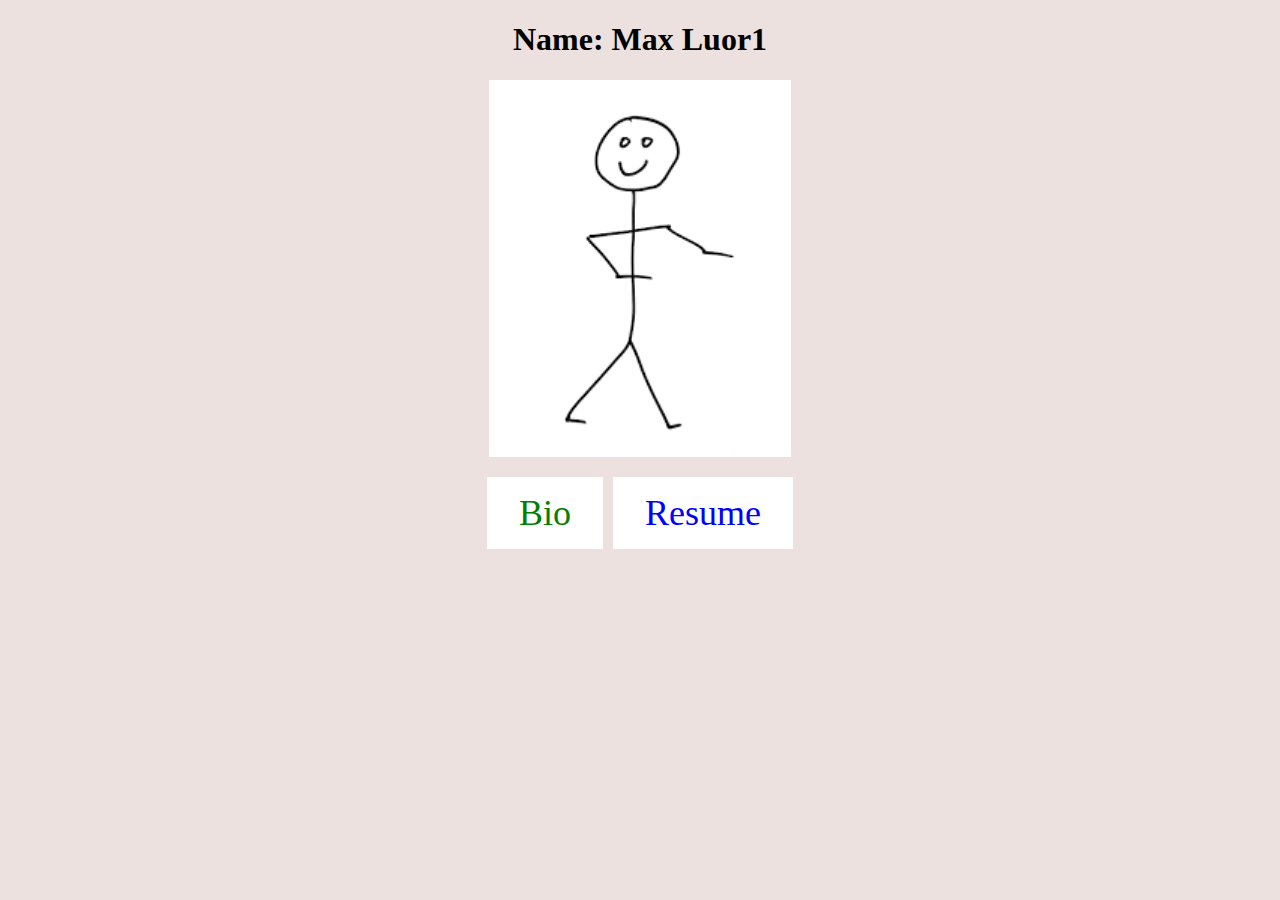
<file: index.html>
<!DOCTYPE html>
<html>
	<head>
		<title>Home</title>
		<link rel = "stylesheet" href = "index.css"/>
		<meta name = "author" content = "Max Luo">
		<meta charset="UTF-8">
	</head>
	<body>
		<h1>Name: Max Luor1</h1>
		<img class = "disp" src = "myprofile.png" alt = "Totally my actual face" height = "377" width = "302">

		<p>
			<a class = "button one" href="../bio.html">Bio</a>
			<a class = "button two" href="../resume.html">Resume</a>
		</p>
	</body>
</html>
</file>
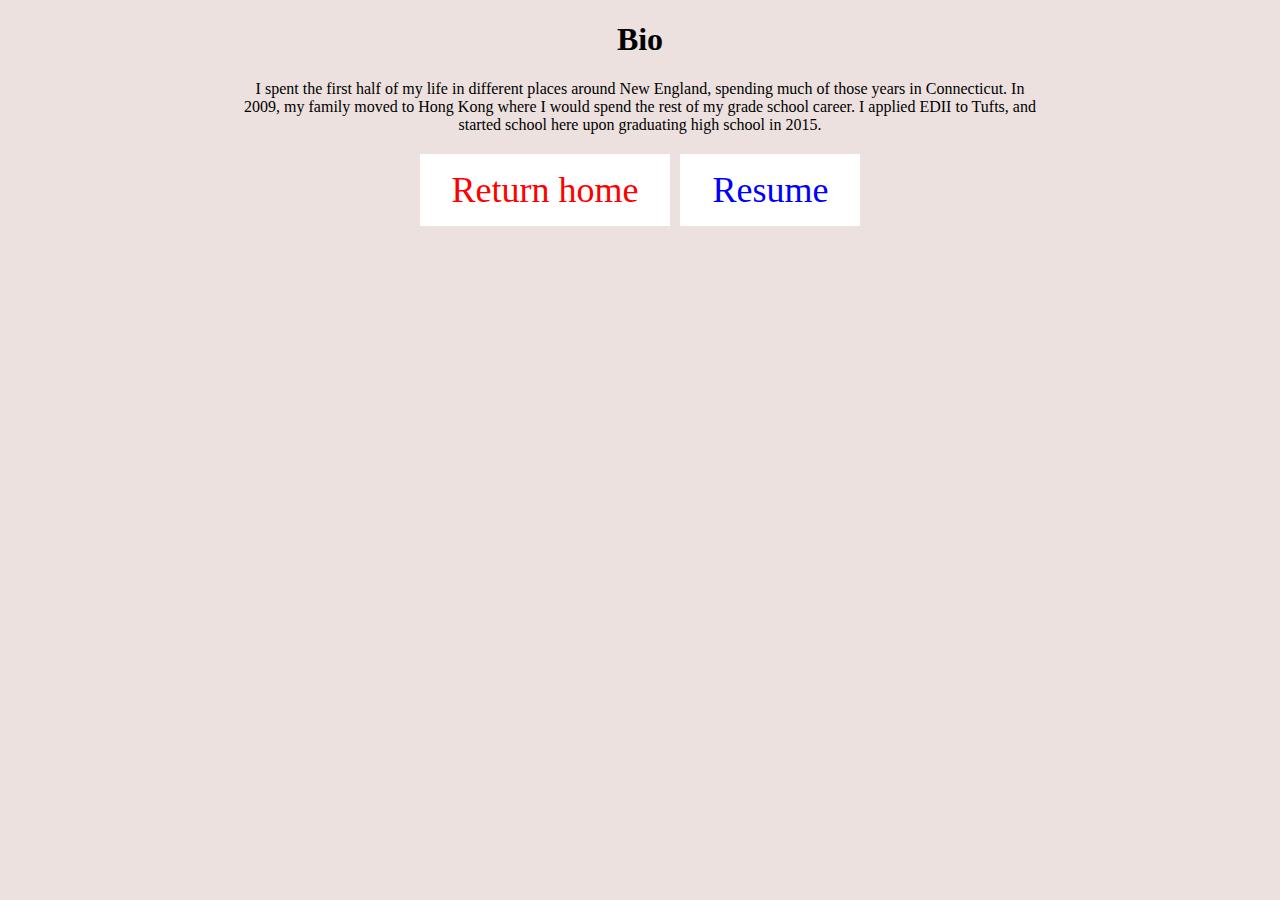
<file: bio.html>
<!DOCTYPE html>
<html>
	<head>
		<title>Bio</title>
		<link rel = "stylesheet" href = "bio.css"/>
		<meta name = "author" content = "Max Luo">
		<meta charset="UTF-8">
	</head>
	<body>
		<h1>Bio</h1>
		<p class = "textblock">
			I spent the first half of my life in different places around New England, spending much of those years in Connecticut. In 2009, my family moved to Hong Kong where I would spend the rest of my grade school career.
			I applied EDII to Tufts, and started school here upon graduating high school in 2015.
		</p>
		<p>
			<a class = "button one" href="../index.html">Return home</a>
			<a class = "button two" href="../resume.html">Resume</a>
		</p>
	</body>
</html>
</file>
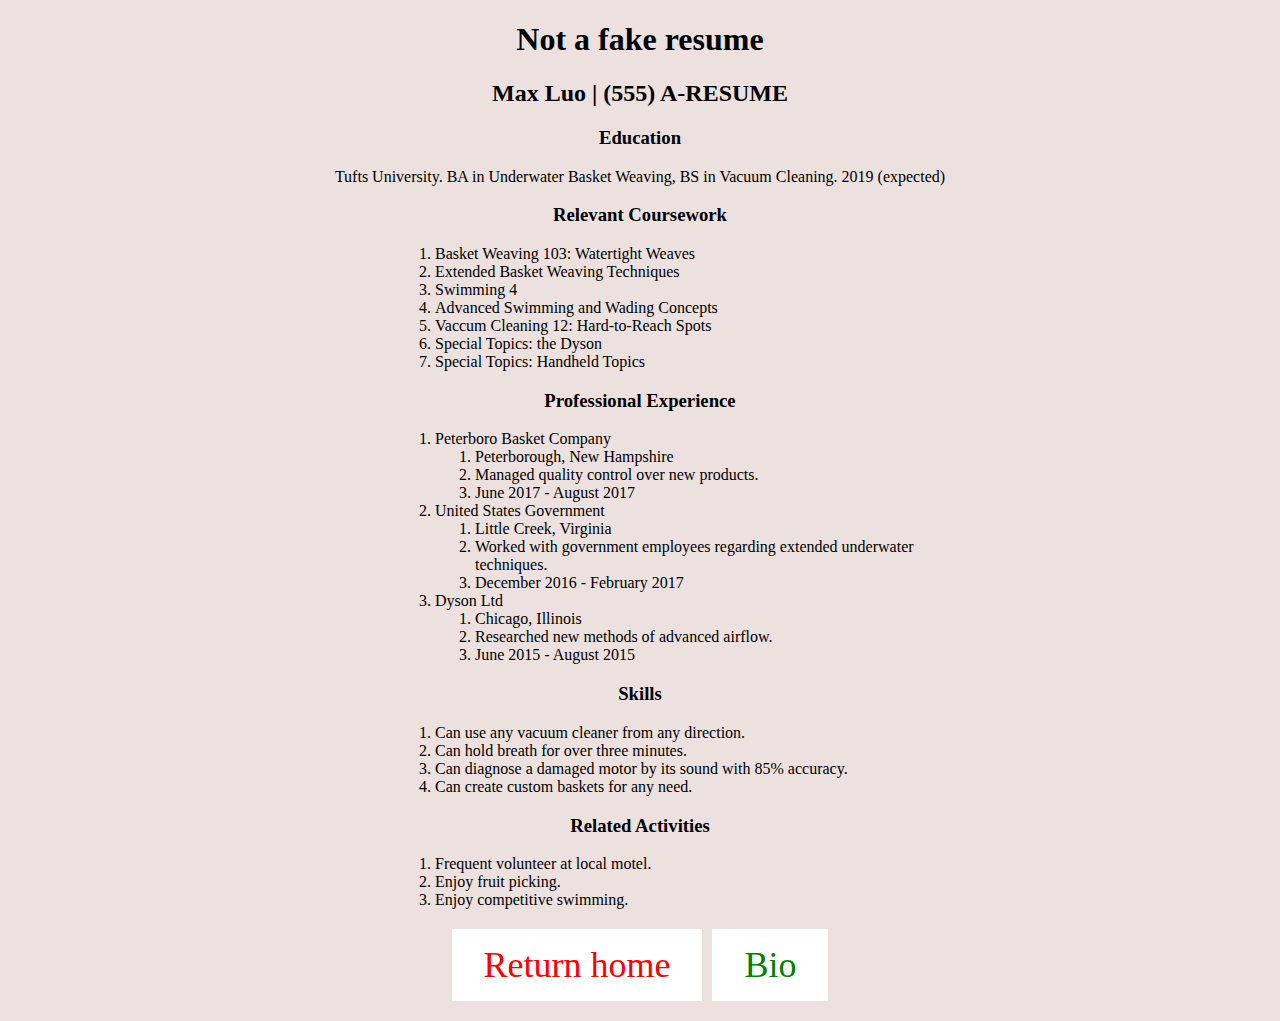
<file: resume.html>
<!DOCTYPE html>
<html>
	<head>
		<title>Resume</title>
		<link rel = "stylesheet" href = "resume.css"/>
		<meta name = "author" content = "Max Luo">
		<meta charset="UTF-8">
	</head>
  
	<body>
		<h1>Not a fake resume</h1>
		<h2>Max Luo | (555) A-RESUME</h2>
		
		<h3>Education</h3>
		<p>Tufts University. BA in Underwater Basket Weaving, BS in Vacuum Cleaning. 2019 (expected)</p>
		
		<h3>Relevant Coursework</h3>
		<div><ul>
			<li>Basket Weaving 103: Watertight Weaves</li>
			<li>Extended Basket Weaving Techniques</li>
			<li>Swimming 4</li>
			<li>Advanced Swimming and Wading Concepts</li>
			<li>Vaccum Cleaning 12: Hard-to-Reach Spots</li>
			<li>Special Topics: the Dyson</li>
			<li>Special Topics: Handheld Topics</li>
		</ul></div>
		
		<h3>Professional Experience</h3>
		<ul>
			<li>Peterboro Basket Company</li>
			<ul>
				<li>Peterborough, New Hampshire</li>
				<li>Managed quality control over new products.</li>
				<li>June 2017 - August 2017</li>
			</ul>
			<li>United States Government</li>
			<ul>
				<li>Little Creek, Virginia</li>
				<li>Worked with government employees regarding extended underwater techniques.</li>
				<li>December 2016 - February 2017</li>
			</ul>
			<li>Dyson Ltd</li>
			<ul>
				<li>Chicago, Illinois</li>
				<li>Researched new methods of advanced airflow.</li>
				<li>June 2015 - August 2015</li>
			</ul>
		</ul>
		
		<h3>Skills</h3>
		<ul>
			<li>Can use any vacuum cleaner from any direction.</li>
			<li>Can hold breath for over three minutes.</li>
			<li>Can diagnose a damaged motor by its sound with 85% accuracy.</li>
			<li>Can create custom baskets for any need.</li>
		</ul>
		
		<h3>Related Activities</h3>
		<ul>
			<li>Frequent volunteer at local motel.</li>
			<li>Enjoy fruit picking.</li>
			<li>Enjoy competitive swimming.</li>
		</ul>
		
		<p>
			<a class = "button one" href="../index.html">Return home</a>
			<a class = "button two" href="../bio.html">Bio</a>
		</p>
	</body>
</html>
</file>
<file: index.css>
body
{
	background-color: #ECE1DF;
}
h1
{
	text-align: center;
}
p
{
	text-align: center;
}
.disp
{
	display: block;
	margin-left: auto;
	margin-right: auto;
}

.button
{
    -webkit-appearance: button;
    -moz-appearance: button;
    appearance: button;
	
	/*button properties*/
	font-size: 36px;
    text-decoration: none;
    background-color: white;
	margin: 4px 3px;
	padding: 15px 32px;
	text-align: center;
	text-decoration: none;
	display: inline-block;
}
.one
{
    color: green;
}
.two
{
	color: blue;
}
</file>
<file: bio.css>
body
{
	background-color: #ECE1DF;
}
h1
{
	text-align: center;
}
p
{
	text-align: center;
}
.textblock
{
	width: 800px;
	margin: auto;
	text-align: center;
}
.button
{
    -webkit-appearance: button;
    -moz-appearance: button;
    appearance: button;
	
	/*button properties*/
	font-size: 36px;
    text-decoration: none;
    background-color: white;
	margin: 4px 3px;
	padding: 15px 32px;
	text-align: center;
	text-decoration: none;
	display: inline-block;
}
.one
{
    color: red;
}
.two
{
	color: blue;
}
</file>
<file: resume.css>
body
{
	background-color: #ECE1DF;
}
h1
{
	text-align: center;
}
h2
{
	text-align: center;
}
h3
{
	text-align: center;
}
p
{
	text-align: center;
}
ul
{
	width: 450px;
    margin-left: auto;
    margin-right: auto;
    list-style-type: line;
}
.button
{
    -webkit-appearance: button;
    -moz-appearance: button;
    appearance: button;
	
	/*button properties*/
	font-size: 36px;
    text-decoration: none;
    background-color: white;
	margin: 4px 3px;
	padding: 15px 32px;
	text-align: center;
	text-decoration: none;
	display: inline-block;
}
.one
{
    color: red;
}
.two
{
	color: green;
}
</file>
